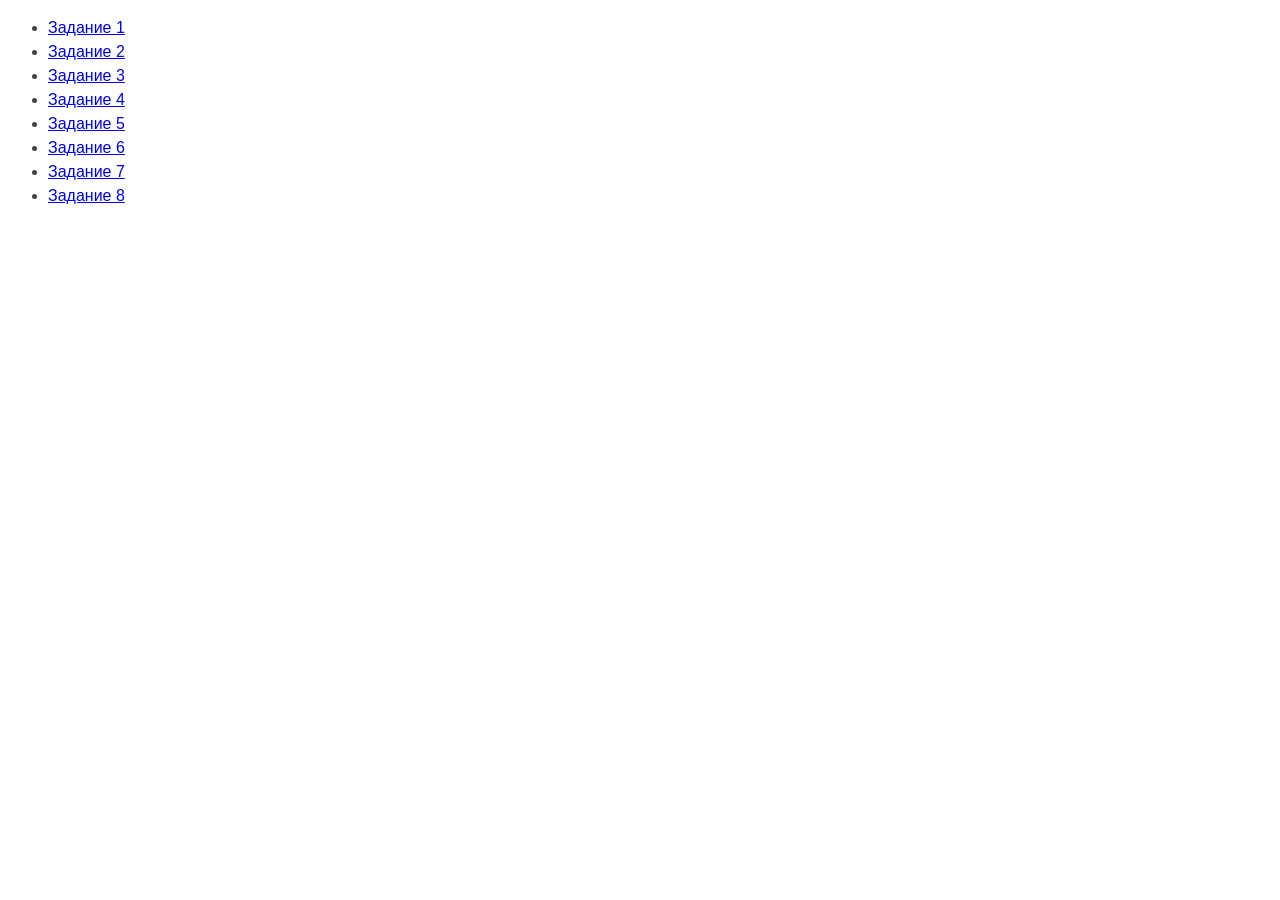
<file: index.html>
<!DOCTYPE html>
<html lang="ru">
  <head>
    <meta charset="UTF-8" />
    <meta http-equiv="X-UA-Compatible" content="IE=edge" />
    <meta name="viewport" content="width=device-width, initial-scale=1.0" />
    <title>Страница навигации</title>

    <style>
      body {
        font-family: -apple-system, BlinkMacSystemFont, "Segoe UI", Roboto,
          Oxygen, Ubuntu, Cantarell, "Open Sans", "Helvetica Neue", sans-serif;
        background-color: #fff;
        color: #424242;
        line-height: 1.5;
      }
    </style>
  </head>
  <body>
    <ul>
      <li><a href="task-01.html">Задание 1</a></li>
      <li><a href="task-02.html">Задание 2</a></li>
      <li><a href="task-03.html">Задание 3</a></li>
      <li><a href="task-04.html">Задание 4</a></li>
      <li><a href="task-05.html">Задание 5</a></li>
      <li><a href="task-06.html">Задание 6</a></li>
      <li><a href="task-07.html">Задание 7</a></li>
      <li><a href="task-08.html">Задание 8</a></li>
    </ul>
  </body>
</html>
</file>
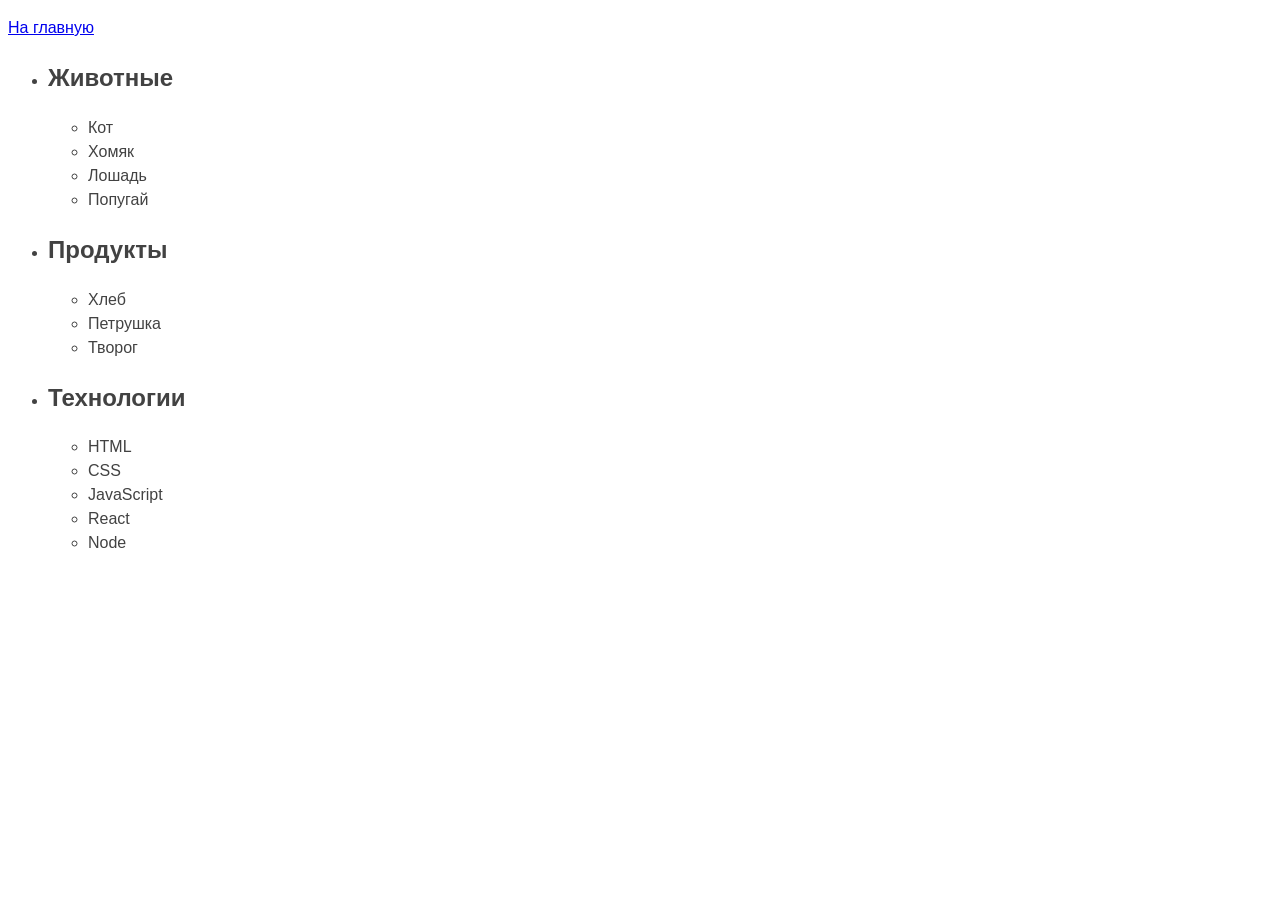
<file: task-01.html>
<!DOCTYPE html>
<html lang="ru">
  <head>
    <meta charset="UTF-8" />
    <meta http-equiv="X-UA-Compatible" content="IE=edge" />
    <meta name="viewport" content="width=device-width, initial-scale=1.0" />
    <title>Задание 1</title>
    <style>
      body {
        font-family: -apple-system, BlinkMacSystemFont, 'Segoe UI', Roboto,
          Oxygen, Ubuntu, Cantarell, 'Open Sans', 'Helvetica Neue', sans-serif;
        background-color: #fff;
        color: #424242;
        line-height: 1.5;
      }
    </style>
  </head>
  <body>
    <p><a href="index.html">На главную</a></p>

    <ul id="categories">
      <li class="item">
        <h2>Животные</h2>

        <ul>
          <li>Кот</li>
          <li>Хомяк</li>
          <li>Лошадь</li>
          <li>Попугай</li>
        </ul>
      </li>
      <li class="item">
        <h2>Продукты</h2>

        <ul>
          <li>Хлеб</li>
          <li>Петрушка</li>
          <li>Творог</li>
        </ul>
      </li>
      <li class="item">
        <h2>Технологии</h2>

        <ul>
          <li>HTML</li>
          <li>CSS</li>
          <li>JavaScript</li>
          <li>React</li>
          <li>Node</li>
        </ul>
      </li>
    </ul>

    <script src="js/task-01.js" type="module"></script>
  </body>
</html>
</file>
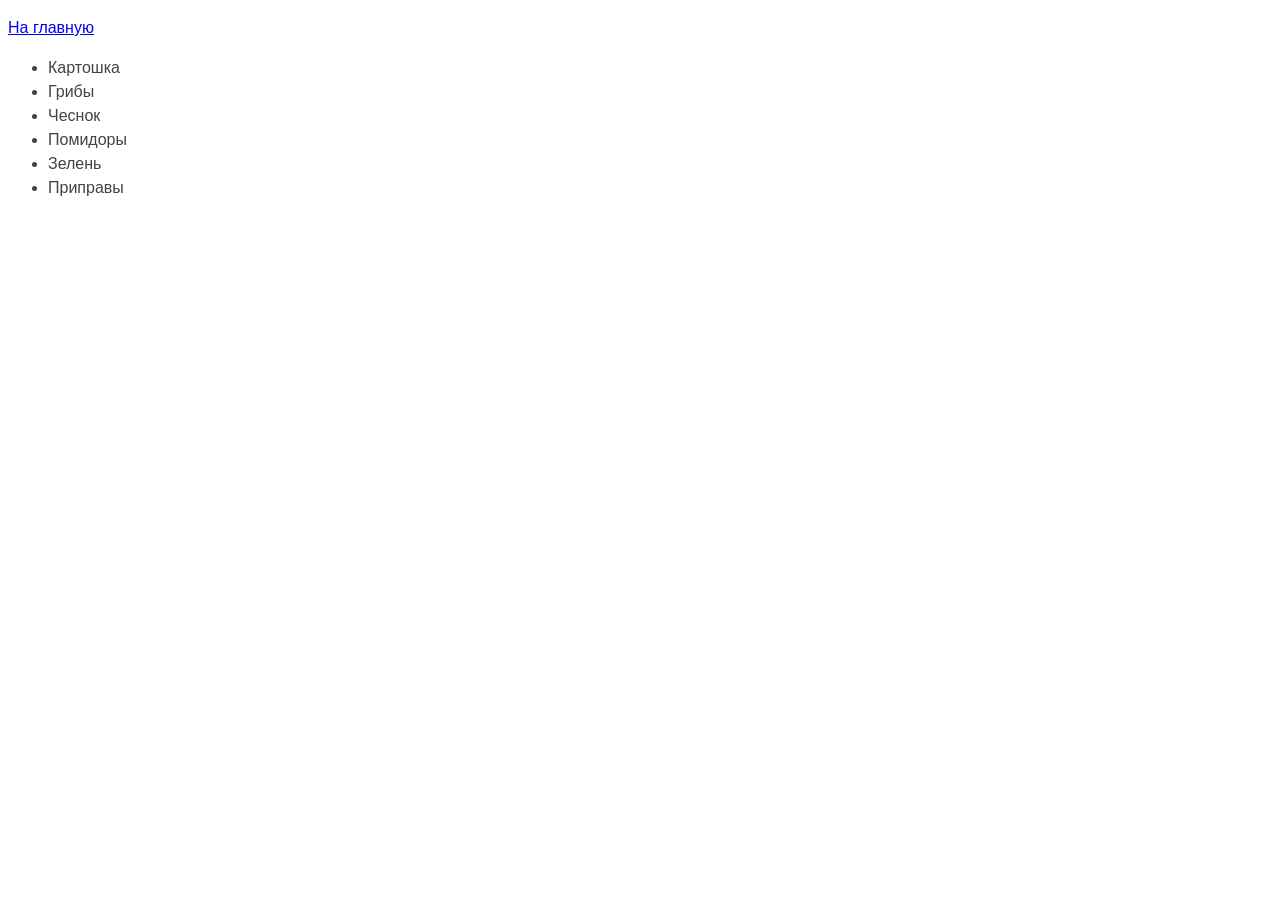
<file: task-02.html>
<!DOCTYPE html>
<html lang="ru">
  <head>
    <meta charset="UTF-8" />
    <meta http-equiv="X-UA-Compatible" content="IE=edge" />
    <meta name="viewport" content="width=device-width, initial-scale=1.0" />
    <title>Задание 2</title>
    <style>
      body {
        font-family: -apple-system, BlinkMacSystemFont, 'Segoe UI', Roboto,
          Oxygen, Ubuntu, Cantarell, 'Open Sans', 'Helvetica Neue', sans-serif;
        background-color: #fff;
        color: #424242;
        line-height: 1.5;
      }
    </style>
  </head>
  <body>
    <p><a href="index.html">На главную</a></p>

    <ul id="ingredients"></ul>

    <script src="js/task-02.js" type="module"></script>
  </body>
</html>
</file>
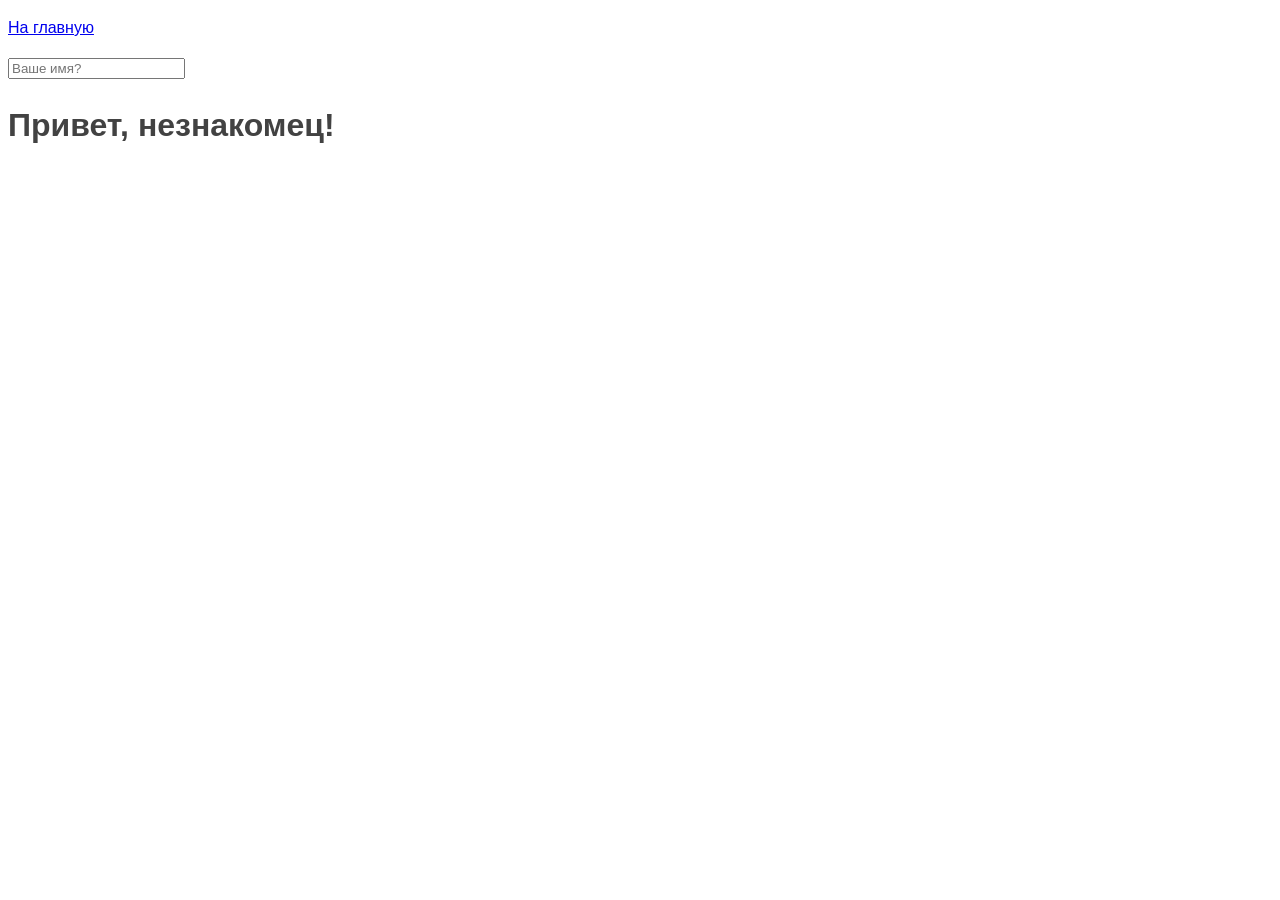
<file: task-05.html>
<!DOCTYPE html>
<html lang="ru">
  <head>
    <meta charset="UTF-8" />
    <meta http-equiv="X-UA-Compatible" content="IE=edge" />
    <meta name="viewport" content="width=device-width, initial-scale=1.0" />
    <title>Задание 5</title>
    <style>
      body {
        font-family: -apple-system, BlinkMacSystemFont, 'Segoe UI', Roboto,
          Oxygen, Ubuntu, Cantarell, 'Open Sans', 'Helvetica Neue', sans-serif;
        background-color: #fff;
        color: #424242;
        line-height: 1.5;
      }
    </style>
  </head>
  <body>
    <p><a href="index.html">На главную</a></p>

    <input type="text" placeholder="Ваше имя?" id="name-input" />
    <h1>Привет, <span id="name-output">незнакомец</span>!</h1>

    <script src="js/task-05.js" type="module"></script>
  </body>
</html>
</file>
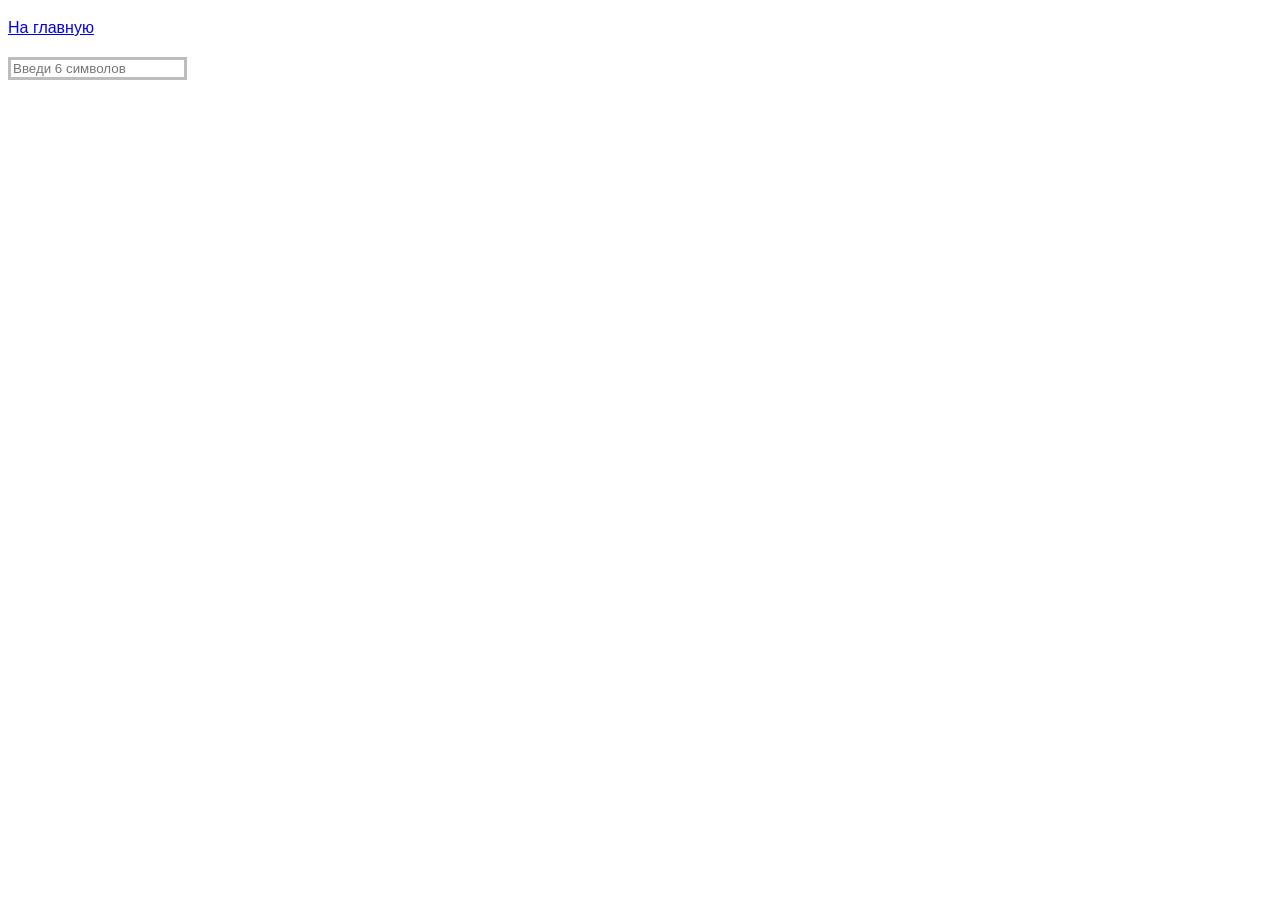
<file: task-06.html>
<!DOCTYPE html>
<html lang="ru">
  <head>
    <meta charset="UTF-8" />
    <meta http-equiv="X-UA-Compatible" content="IE=edge" />
    <meta name="viewport" content="width=device-width, initial-scale=1.0" />
    <title>Задание 6</title>
    <style>
      body {
        font-family: -apple-system, BlinkMacSystemFont, 'Segoe UI', Roboto,
          Oxygen, Ubuntu, Cantarell, 'Open Sans', 'Helvetica Neue', sans-serif;
        background-color: #fff;
        color: #424242;
        line-height: 1.5;
      }

      #validation-input {
        border: 3px solid #bdbdbd;
      }

      #validation-input.valid {
        border-color: #4caf50;
      }

      #validation-input.invalid {
        border-color: #f44336;
      }
    </style>
  </head>
  <body>
    <p><a href="index.html">На главную</a></p>

    <input
      type="text"
      id="validation-input"
      data-length="6"
      placeholder="Введи 6 символов"
    />

    <script src="js/task-06.js" type="module"></script>
  </body>
</html>
</file>
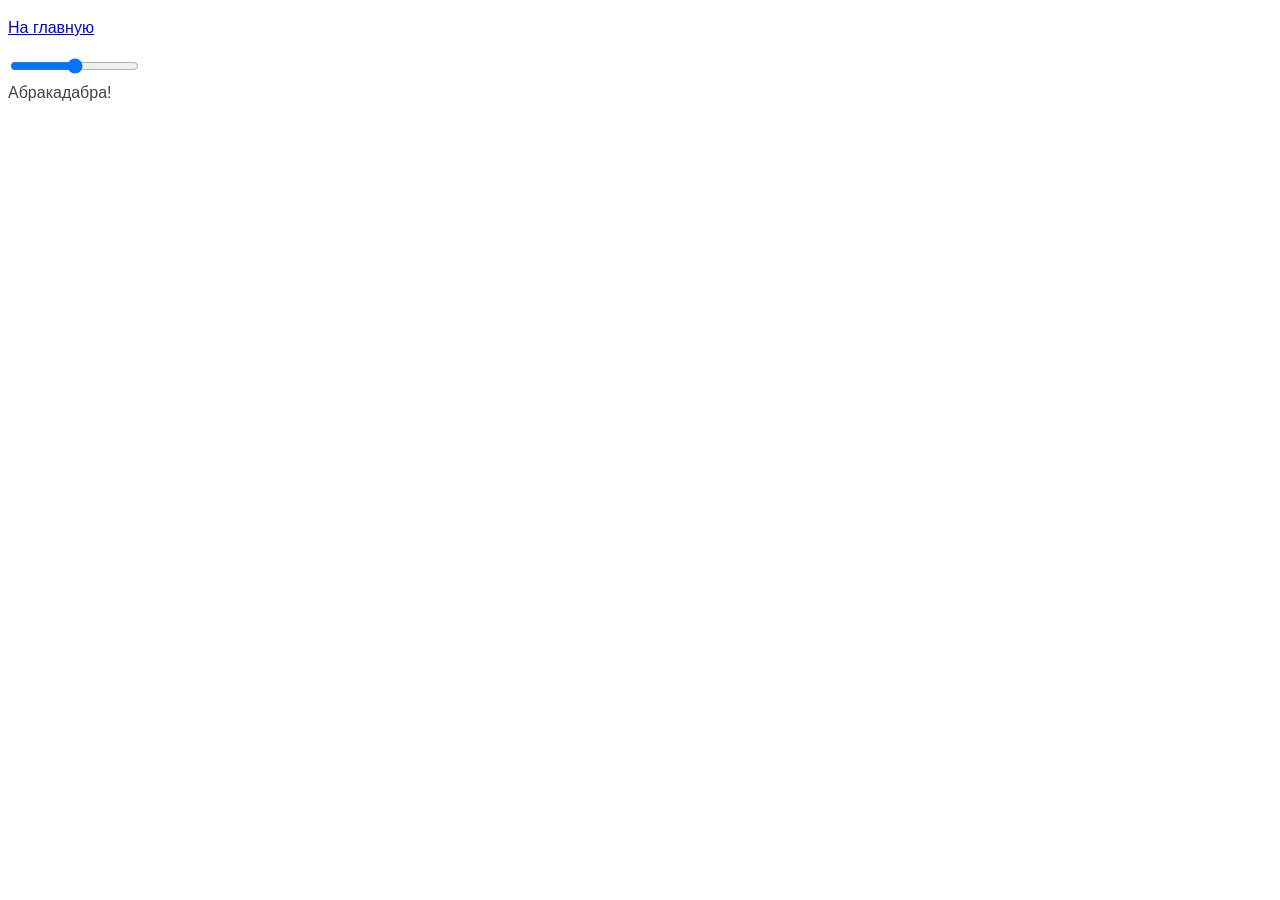
<file: task-07.html>
<!DOCTYPE html>
<html lang="ru">
  <head>
    <meta charset="UTF-8" />
    <meta http-equiv="X-UA-Compatible" content="IE=edge" />
    <meta name="viewport" content="width=device-width, initial-scale=1.0" />
    <title>Задание 7</title>
    <style>
      body {
        font-family: -apple-system, BlinkMacSystemFont, "Segoe UI", Roboto,
          Oxygen, Ubuntu, Cantarell, "Open Sans", "Helvetica Neue", sans-serif;
        background-color: #fff;
        color: #424242;
        line-height: 1.5;
      }
    </style>
  </head>
  <body>
    <p><a href="index.html">На главную</a></p>

    <input id="font-size-control" type="range" />
    <br />
    <span id="text">Абракадабра!</span>

    <script src="js/task-07.js" type="module"></script>
  </body>
</html>
</file>
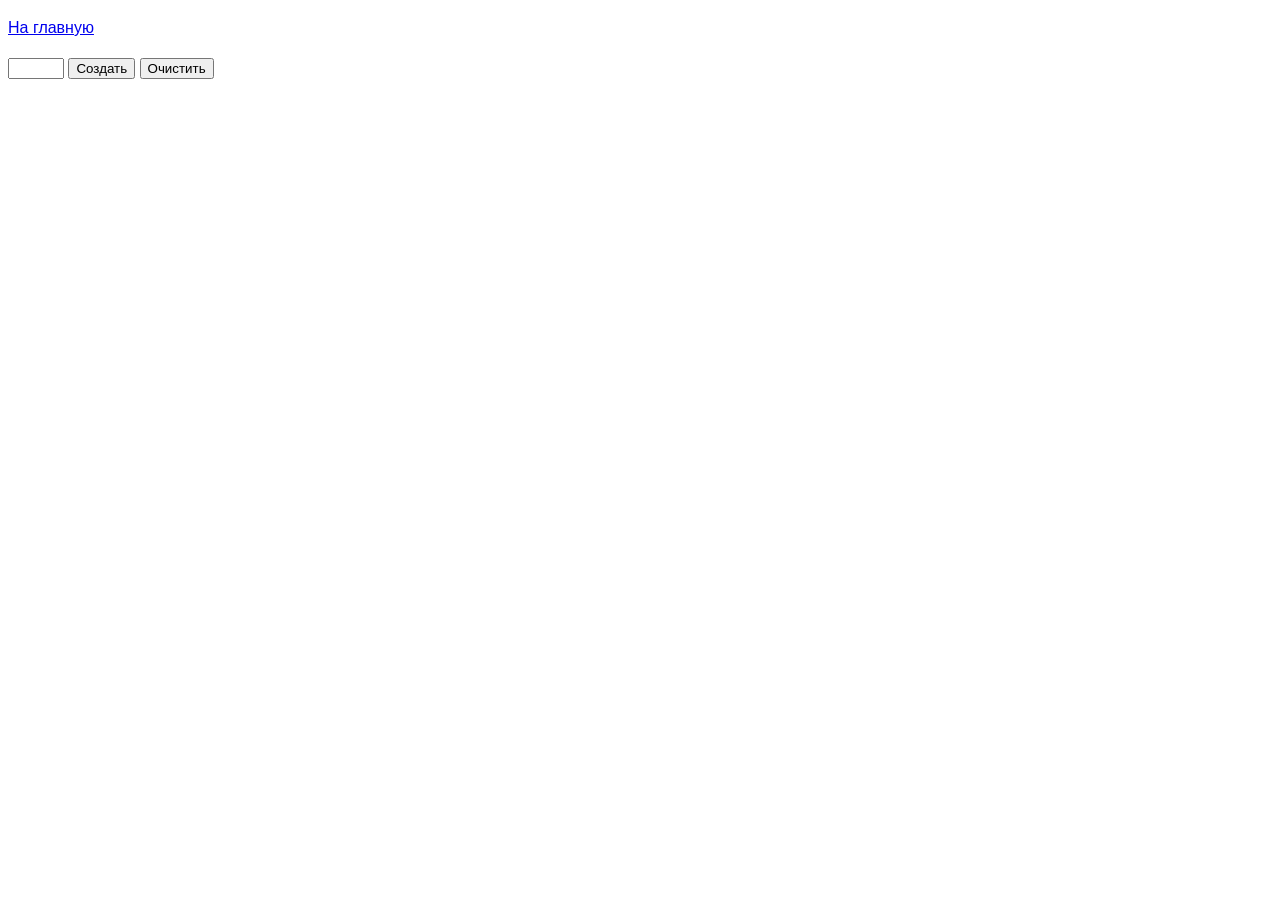
<file: task-08.html>
<!DOCTYPE html>
<html lang="ru">
  <head>
    <meta charset="UTF-8" />
    <meta http-equiv="X-UA-Compatible" content="IE=edge" />
    <meta name="viewport" content="width=device-width, initial-scale=1.0" />
    <title>Задание 8</title>
    <style>
      body {
        font-family: -apple-system, BlinkMacSystemFont, 'Segoe UI', Roboto,
          Oxygen, Ubuntu, Cantarell, 'Open Sans', 'Helvetica Neue', sans-serif;
        line-height: 1.5;
      }
    </style>
  </head>
  <body>
    <p><a href="index.html">На главную</a></p>

    <div id="controls">
      <input type="number" min="0" max="100" step="1" />
      <button type="button" data-action="render">Создать</button>
      <button type="button" data-action="destroy">Очистить</button>
    </div>

    <div id="boxes"></div>

    <script src="js/task-08.js" type="module"></script>
  </body>
</html>
</file>
